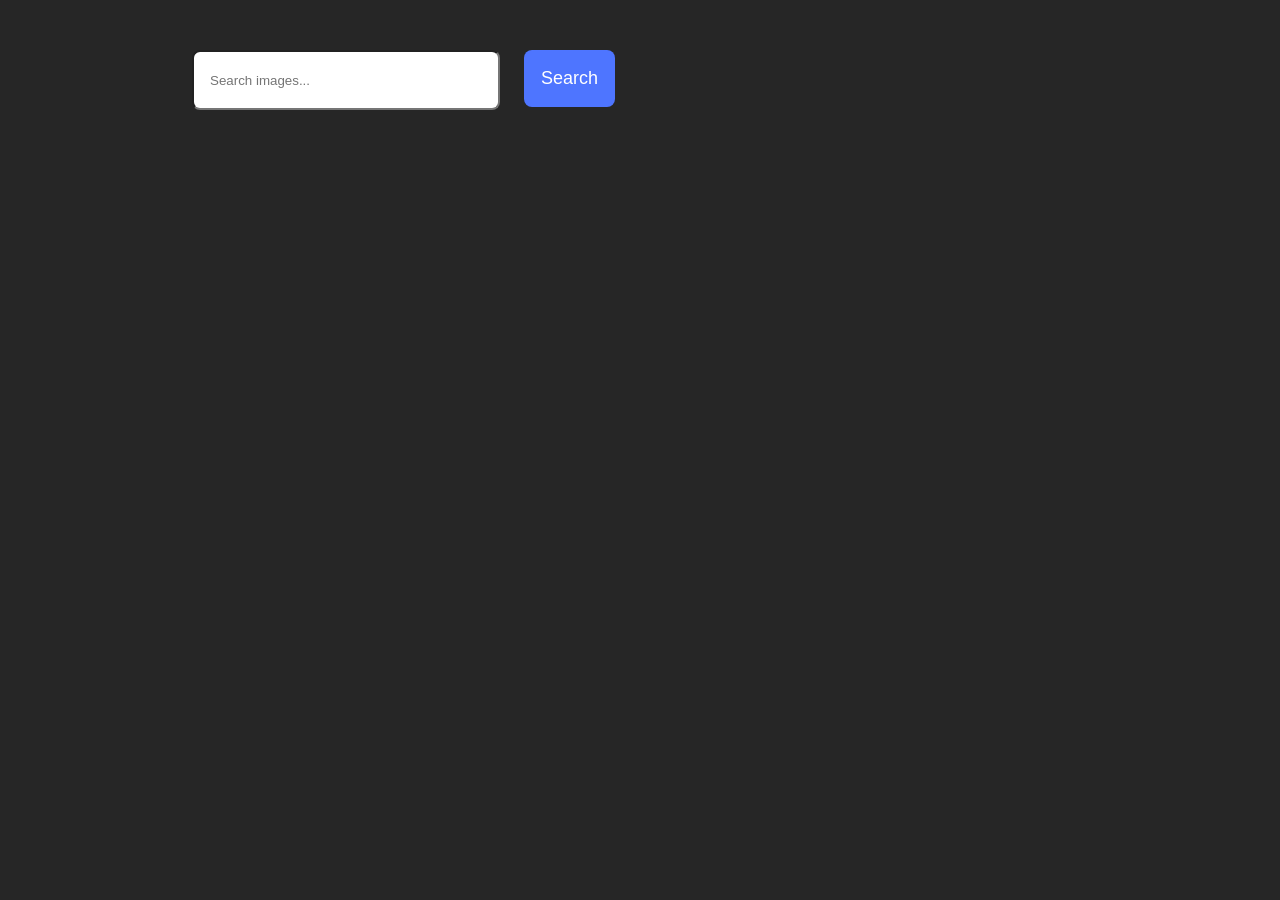
<file: src/index.html>
<!DOCTYPE html>
<html lang="en">
  <head>
    <meta charset="UTF-8" />
    <meta name="viewport" content="width=device-width, initial-scale=1.0" />
    <title>Homework - 11</title>

    <link rel="stylesheet" href="./css/styles.css" />
  </head>
  <body>
    <form class="form">
      <input type="text" name="search" placeholder="Search images..." />
      <button type="submit">Search</button>
    </form>
    <div class="loader is-hidden"></div>
    
    <ul class="gallery"></ul>
  
      <script type="module" src="./main.js"></script>
  </body>

</html>
</file>
<file: src/css/styles.css>
@import url('./reset.css');

body{
    background-color: rgb(0 0 0 / 85%);
    margin: 0;
  }

  :root {
    font-family: Inter, Avenir, Helvetica, Arial, sans-serif;
    font-size: 16px;
    line-height: 24px;
    font-weight: 400;
    color: #242424;
    font-synthesis: none;
    text-rendering: optimizeLegibility;
    -webkit-font-smoothing: antialiased;
    -moz-osx-font-smoothing: grayscale;
    -webkit-text-size-adjust: 100%;
  }

.form{
    display: flex;
    padding-left: 15%;
    padding-top: 50px;
    padding-bottom: 50px;
    gap: 24px;
}

  .gallery {
    display: flex;
    gap: 24px;
    flex-wrap: wrap;
    justify-content: center;
  }
  
  .photo-information-container {
    display: flex;
    gap: 20px;
    background: #FFF;
    padding-left: 20px;
    padding-top: 4px;
  }
  
  .photos-list-item{
    transition: 0.7s;
    border: 2px solid #808080;
  }

  .photos-list-item:hover{
    box-shadow: 0px 1px 2px 0px rgba(0,255,255,0.7),
    1px 2px 4px 0px rgba(0,255,255,0.7),
    2px 4px 8px 0px rgba(0,255,255,0.7),
    2px 4px 16px 0px rgba(0,255,255,0.7);
    transform: scale(01.05)  
  }
  
  .photo {
    display: block;
    width: 360px;
    height: 240px;
    contain: content;
  }

  input {
    outline: 0;
    outline-offset: 0;
    width: 272px;
    height: 40px;
    padding: 8px 16px;
    border-radius: 8px;
    transition: 0.3s;
  }
  input:active, input:hover {
    /* border-color: #4E75FF; */
    box-shadow: 0px 1px 2px 0px rgba(0,255,255,0.7),
    1px 2px 4px 0px rgba(0,255,255,0.7),
    2px 4px 8px 0px rgba(0, 255, 255, 0.702),
    2px 4px 16px 0px rgba(0,255,255,0.7);
  }

  button {
    width: 91px;
    height: 57px;
    border-radius: 8px;
    background-color: #4E75FF;
    padding: 8px 16px;
    border: none;
    color: #FFFFFF;
    font-size: 18px;
    transition: 0.3s;
    }
    
    button:hover{
      box-shadow: 0px 1px 2px 0px rgba(0,255,255,0.7),
                1px 2px 4px 0px rgba(0,255,255,0.7),
                2px 4px 8px 0px rgba(0,255,255,0.7),
                2px 4px 16px 0px rgba(0,255,255,0.7);
                background-color: darkblue;
                color: chocolate;
    }

    .loader {
        border-radius: 100%;
        border-top: 20px solid blue;
        border-right: 20px solid gold;
        border-bottom: 20px solid red;
        border-left: 20px solid cyan;
        width: 25px;
        height: 25px;
        -webkit-animation: spin 2s linear infinite;
        animation: spin 1s linear infinite;
        margin: auto;
        margin-top: 200px;
      }
      
      .is-hidden {
        display: none;
      }
      
      @-webkit-keyframes spin {
        100% { -webkit-transform: rotate(360deg); }
      }
      @keyframes spin {
        100% { transform: rotate(360deg); }
      }
</file>
